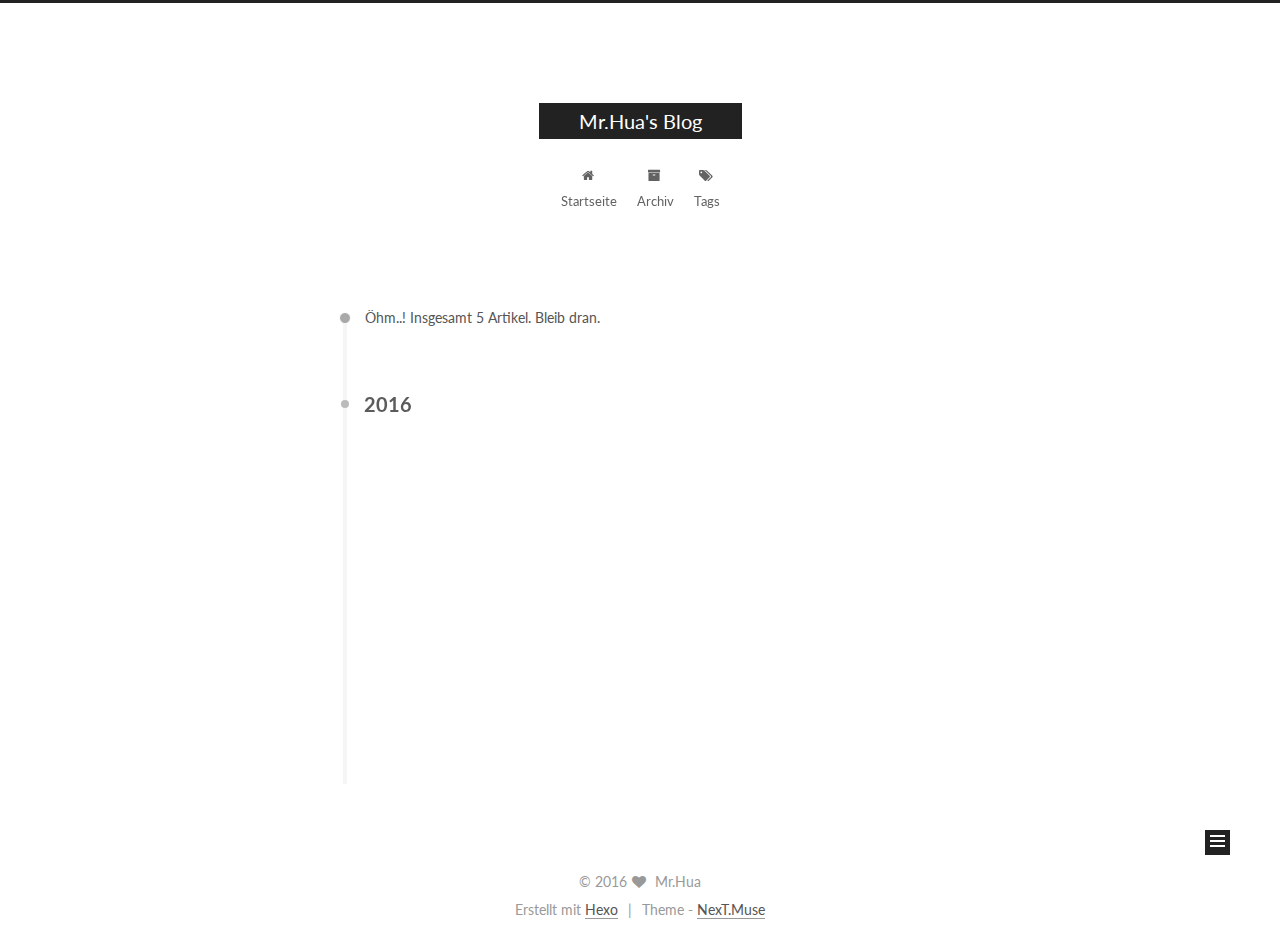
<file: archives/index.html>
<!doctype html><html class="theme-next muse use-motion" lang=""><head><meta charset="UTF-8"><meta http-equiv="X-UA-Compatible" content="IE=edge"><meta name="viewport" content="width=device-width,initial-scale=1,maximum-scale=1"><meta http-equiv="Cache-Control" content="no-transform"><meta http-equiv="Cache-Control" content="no-siteapp"><link href="/lib/fancybox/source/jquery.fancybox.css?v=2.1.5" rel="stylesheet" type="text/css"><link href="//fonts.googleapis.com/css?family=Lato:300,300italic,400,400italic,700,700italic&subset=latin,latin-ext" rel="stylesheet" type="text/css"><link href="/lib/font-awesome/css/font-awesome.min.css?v=4.6.2" rel="stylesheet" type="text/css"><link href="/css/main.css?v=5.1.0" rel="stylesheet" type="text/css"><meta name="keywords" content="Hexo, NexT"><link rel="shortcut icon" type="image/x-icon" href="/favicon.ico?v=5.1.0"><meta property="og:type" content="website"><meta property="og:title" content="Mr.Hua's Blog"><meta property="og:url" content="http://yoursite.com/archives/index.html"><meta property="og:site_name" content="Mr.Hua's Blog"><meta name="twitter:card" content="summary"><meta name="twitter:title" content="Mr.Hua's Blog"><script type="text/javascript" id="hexo.configurations">var NexT=window.NexT||{},CONFIG={root:"/",scheme:"Muse",sidebar:{position:"left",display:"post"},fancybox:!0,motion:!0,duoshuo:{userId:"0",author:"Author"},algolia:{applicationID:"",apiKey:"",indexName:"",hits:{per_page:10},labels:{input_placeholder:"Search for Posts",hits_empty:"We didn't find any results for the search: ${query}",hits_stats:"${hits} results found in ${time} ms"}}}</script><link rel="canonical" href="http://yoursite.com/archives/"><title> Archiv | Mr.Hua's Blog</title></head><body itemscope itemtype="http://schema.org/WebPage" lang=""><div class="container one-collumn sidebar-position-left page-archive"><div class="headband"></div><header id="header" class="header" itemscope itemtype="http://schema.org/WPHeader"><div class="header-inner"><div class="site-meta"><div class="custom-logo-site-title"><a href="/" class="brand" rel="start"><span class="logo-line-before"><i></i></span> <span class="site-title">Mr.Hua's Blog</span><span class="logo-line-after"><i></i></span></a></div><p class="site-subtitle"></p></div><div class="site-nav-toggle"> <button><span class="btn-bar"></span><span class="btn-bar"></span><span class="btn-bar"></span></button></div><nav class="site-nav"><ul id="menu" class="menu"><li class="menu-item menu-item-home"><a href="/" rel="section"><i class="menu-item-icon fa fa-fw fa-home"></i><br> Startseite</a></li><li class="menu-item menu-item-archives"><a href="/archives" rel="section"><i class="menu-item-icon fa fa-fw fa-archive"></i><br> Archiv</a></li><li class="menu-item menu-item-tags"><a href="/tags" rel="section"><i class="menu-item-icon fa fa-fw fa-tags"></i><br> Tags</a></li></ul></nav></div></header><main id="main" class="main"><div class="main-inner"><div class="content-wrap"><div id="content" class="content"><section id="posts" class="posts-collapse"><span class="archive-move-on"></span> <span class="archive-page-counter">Öhm..! Insgesamt 5 Artikel. Bleib dran.</span><div class="collection-title"><h2 class="archive-year motion-element" id="archive-year-2016">2016</h2></div><article class="post post-type-normal" itemscope itemtype="http://schema.org/Article"><header class="post-header"><h1 class="post-title"> <a class="post-title-link" href="/2016-12-07-upgrade-notes.html" itemprop="url"><span itemprop="name">Unbenannt</span></a></h1><div class="post-meta"> <time class="post-time" itemprop="dateCreated" datetime="2016-12-07T11:11:55+08:00" content="2016-12-07">12-07</time></div></header></article><article class="post post-type-normal" itemscope itemtype="http://schema.org/Article"><header class="post-header"><h1 class="post-title"> <a class="post-title-link" href="/2016-12-07-practical-projects.zh-CN.html" itemprop="url"><span itemprop="name">项目实战</span></a></h1><div class="post-meta"> <time class="post-time" itemprop="dateCreated" datetime="2016-12-07T11:11:55+08:00" content="2016-12-07">12-07</time></div></header></article><article class="post post-type-normal" itemscope itemtype="http://schema.org/Article"><header class="post-header"><h1 class="post-title"> <a class="post-title-link" href="/2016-12-07-introduce.zh-CN.html" itemprop="url"><span itemprop="name">Unbenannt</span></a></h1><div class="post-meta"> <time class="post-time" itemprop="dateCreated" datetime="2016-12-07T11:11:55+08:00" content="2016-12-07">12-07</time></div></header></article><article class="post post-type-normal" itemscope itemtype="http://schema.org/Article"><header class="post-header"><h1 class="post-title"> <a class="post-title-link" href="/2016-12-07-install.zh-CN.html" itemprop="url"><span itemprop="name">安装</span></a></h1><div class="post-meta"> <time class="post-time" itemprop="dateCreated" datetime="2016-12-07T11:11:55+08:00" content="2016-12-07">12-07</time></div></header></article><article class="post post-type-normal" itemscope itemtype="http://schema.org/Article"><header class="post-header"><h1 class="post-title"> <a class="post-title-link" href="/2016-12-07-getting-started.zh-CN.html" itemprop="url"><span itemprop="name">快速上手</span></a></h1><div class="post-meta"> <time class="post-time" itemprop="dateCreated" datetime="2016-12-07T11:11:55+08:00" content="2016-12-07">12-07</time></div></header></article></section></div></div><div class="sidebar-toggle"><div class="sidebar-toggle-line-wrap"><span class="sidebar-toggle-line sidebar-toggle-line-first"></span><span class="sidebar-toggle-line sidebar-toggle-line-middle"></span><span class="sidebar-toggle-line sidebar-toggle-line-last"></span></div></div><aside id="sidebar" class="sidebar"><div class="sidebar-inner"><section class="site-overview sidebar-panel sidebar-panel-active"><div class="site-author motion-element" itemprop="author" itemscope itemtype="http://schema.org/Person"> <img class="site-author-image" itemprop="image" src="/images/avatar.gif" alt="Mr.Hua"><p class="site-author-name" itemprop="name">Mr.Hua</p><p class="site-description motion-element" itemprop="description"></p></div><nav class="site-state motion-element"><div class="site-state-item site-state-posts"> <a href="/archives"><span class="site-state-item-count">5</span> <span class="site-state-item-name">Artikel</span></a></div><div class="site-state-item site-state-categories"> <span class="site-state-item-count">4</span> <span class="site-state-item-name">Kategorien</span></div></nav><div class="links-of-author motion-element"></div></section></div></aside></div></main><footer id="footer" class="footer"><div class="footer-inner"><div class="copyright"> &copy; <span itemprop="copyrightYear">2016</span><span class="with-love"><i class="fa fa-heart"></i></span> <span class="author" itemprop="copyrightHolder">Mr.Hua</span></div><div class="powered-by"> Erstellt mit <a class="theme-link" href="https://hexo.io">Hexo</a></div><div class="theme-info"> Theme - <a class="theme-link" href="https://github.com/iissnan/hexo-theme-next">NexT.Muse</a></div></div></footer><div class="back-to-top"><i class="fa fa-arrow-up"></i></div></div><script type="text/javascript">"[object Function]"!==Object.prototype.toString.call(window.Promise)&&(window.Promise=null)</script><script type="text/javascript" src="/lib/jquery/index.js?v=2.1.3"></script><script type="text/javascript" src="/lib/fastclick/lib/fastclick.min.js?v=1.0.6"></script><script type="text/javascript" src="/lib/jquery_lazyload/jquery.lazyload.js?v=1.9.7"></script><script type="text/javascript" src="/lib/velocity/velocity.min.js?v=1.2.1"></script><script type="text/javascript" src="/lib/velocity/velocity.ui.min.js?v=1.2.1"></script><script type="text/javascript" src="/lib/fancybox/source/jquery.fancybox.pack.js?v=2.1.5"></script><script type="text/javascript" src="/js/src/utils.js?v=5.1.0"></script><script type="text/javascript" src="/js/src/motion.js?v=5.1.0"></script><script type="text/javascript" id="motion.page.archive">$(".archive-year").velocity("transition.slideLeftIn")</script><script type="text/javascript" src="/js/src/bootstrap.js?v=5.1.0"></script></body></html>
</file>
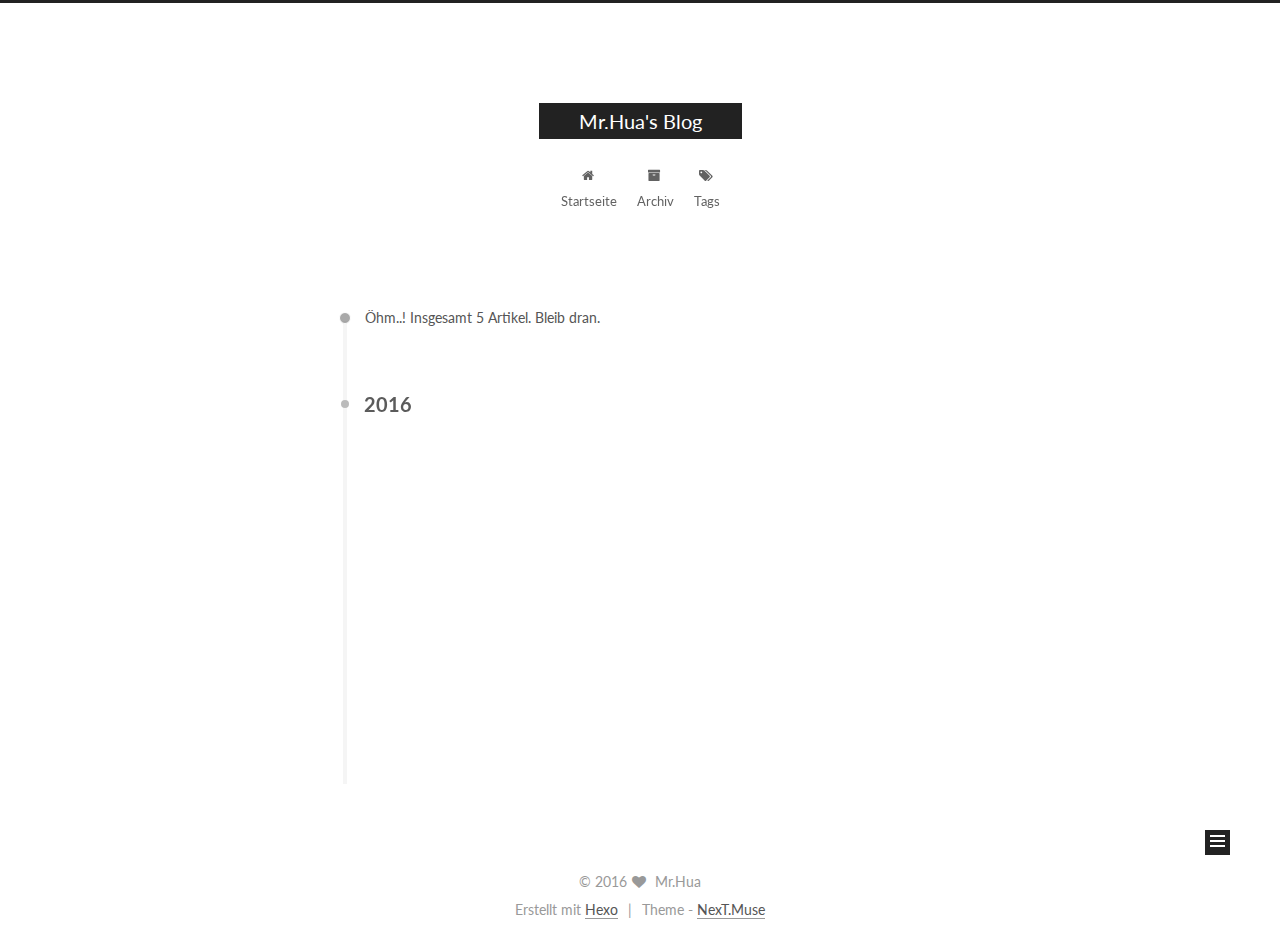
<file: archives/2016/index.html>
<!doctype html><html class="theme-next muse use-motion" lang=""><head><meta charset="UTF-8"><meta http-equiv="X-UA-Compatible" content="IE=edge"><meta name="viewport" content="width=device-width,initial-scale=1,maximum-scale=1"><meta http-equiv="Cache-Control" content="no-transform"><meta http-equiv="Cache-Control" content="no-siteapp"><link href="/lib/fancybox/source/jquery.fancybox.css?v=2.1.5" rel="stylesheet" type="text/css"><link href="//fonts.googleapis.com/css?family=Lato:300,300italic,400,400italic,700,700italic&subset=latin,latin-ext" rel="stylesheet" type="text/css"><link href="/lib/font-awesome/css/font-awesome.min.css?v=4.6.2" rel="stylesheet" type="text/css"><link href="/css/main.css?v=5.1.0" rel="stylesheet" type="text/css"><meta name="keywords" content="Hexo, NexT"><link rel="shortcut icon" type="image/x-icon" href="/favicon.ico?v=5.1.0"><meta property="og:type" content="website"><meta property="og:title" content="Mr.Hua's Blog"><meta property="og:url" content="http://yoursite.com/archives/2016/index.html"><meta property="og:site_name" content="Mr.Hua's Blog"><meta name="twitter:card" content="summary"><meta name="twitter:title" content="Mr.Hua's Blog"><script type="text/javascript" id="hexo.configurations">var NexT=window.NexT||{},CONFIG={root:"/",scheme:"Muse",sidebar:{position:"left",display:"post"},fancybox:!0,motion:!0,duoshuo:{userId:"0",author:"Author"},algolia:{applicationID:"",apiKey:"",indexName:"",hits:{per_page:10},labels:{input_placeholder:"Search for Posts",hits_empty:"We didn't find any results for the search: ${query}",hits_stats:"${hits} results found in ${time} ms"}}}</script><link rel="canonical" href="http://yoursite.com/archives/2016/"><title> Archiv | Mr.Hua's Blog</title></head><body itemscope itemtype="http://schema.org/WebPage" lang=""><div class="container one-collumn sidebar-position-left page-archive"><div class="headband"></div><header id="header" class="header" itemscope itemtype="http://schema.org/WPHeader"><div class="header-inner"><div class="site-meta"><div class="custom-logo-site-title"><a href="/" class="brand" rel="start"><span class="logo-line-before"><i></i></span> <span class="site-title">Mr.Hua's Blog</span><span class="logo-line-after"><i></i></span></a></div><p class="site-subtitle"></p></div><div class="site-nav-toggle"> <button><span class="btn-bar"></span><span class="btn-bar"></span><span class="btn-bar"></span></button></div><nav class="site-nav"><ul id="menu" class="menu"><li class="menu-item menu-item-home"><a href="/" rel="section"><i class="menu-item-icon fa fa-fw fa-home"></i><br> Startseite</a></li><li class="menu-item menu-item-archives"><a href="/archives" rel="section"><i class="menu-item-icon fa fa-fw fa-archive"></i><br> Archiv</a></li><li class="menu-item menu-item-tags"><a href="/tags" rel="section"><i class="menu-item-icon fa fa-fw fa-tags"></i><br> Tags</a></li></ul></nav></div></header><main id="main" class="main"><div class="main-inner"><div class="content-wrap"><div id="content" class="content"><section id="posts" class="posts-collapse"><span class="archive-move-on"></span> <span class="archive-page-counter">Öhm..! Insgesamt 5 Artikel. Bleib dran.</span><div class="collection-title"><h2 class="archive-year motion-element" id="archive-year-2016">2016</h2></div><article class="post post-type-normal" itemscope itemtype="http://schema.org/Article"><header class="post-header"><h1 class="post-title"> <a class="post-title-link" href="/2016-12-07-upgrade-notes.html" itemprop="url"><span itemprop="name">Unbenannt</span></a></h1><div class="post-meta"> <time class="post-time" itemprop="dateCreated" datetime="2016-12-07T11:11:55+08:00" content="2016-12-07">12-07</time></div></header></article><article class="post post-type-normal" itemscope itemtype="http://schema.org/Article"><header class="post-header"><h1 class="post-title"> <a class="post-title-link" href="/2016-12-07-practical-projects.zh-CN.html" itemprop="url"><span itemprop="name">项目实战</span></a></h1><div class="post-meta"> <time class="post-time" itemprop="dateCreated" datetime="2016-12-07T11:11:55+08:00" content="2016-12-07">12-07</time></div></header></article><article class="post post-type-normal" itemscope itemtype="http://schema.org/Article"><header class="post-header"><h1 class="post-title"> <a class="post-title-link" href="/2016-12-07-introduce.zh-CN.html" itemprop="url"><span itemprop="name">Unbenannt</span></a></h1><div class="post-meta"> <time class="post-time" itemprop="dateCreated" datetime="2016-12-07T11:11:55+08:00" content="2016-12-07">12-07</time></div></header></article><article class="post post-type-normal" itemscope itemtype="http://schema.org/Article"><header class="post-header"><h1 class="post-title"> <a class="post-title-link" href="/2016-12-07-install.zh-CN.html" itemprop="url"><span itemprop="name">安装</span></a></h1><div class="post-meta"> <time class="post-time" itemprop="dateCreated" datetime="2016-12-07T11:11:55+08:00" content="2016-12-07">12-07</time></div></header></article><article class="post post-type-normal" itemscope itemtype="http://schema.org/Article"><header class="post-header"><h1 class="post-title"> <a class="post-title-link" href="/2016-12-07-getting-started.zh-CN.html" itemprop="url"><span itemprop="name">快速上手</span></a></h1><div class="post-meta"> <time class="post-time" itemprop="dateCreated" datetime="2016-12-07T11:11:55+08:00" content="2016-12-07">12-07</time></div></header></article></section></div></div><div class="sidebar-toggle"><div class="sidebar-toggle-line-wrap"><span class="sidebar-toggle-line sidebar-toggle-line-first"></span><span class="sidebar-toggle-line sidebar-toggle-line-middle"></span><span class="sidebar-toggle-line sidebar-toggle-line-last"></span></div></div><aside id="sidebar" class="sidebar"><div class="sidebar-inner"><section class="site-overview sidebar-panel sidebar-panel-active"><div class="site-author motion-element" itemprop="author" itemscope itemtype="http://schema.org/Person"> <img class="site-author-image" itemprop="image" src="/images/avatar.gif" alt="Mr.Hua"><p class="site-author-name" itemprop="name">Mr.Hua</p><p class="site-description motion-element" itemprop="description"></p></div><nav class="site-state motion-element"><div class="site-state-item site-state-posts"> <a href="/archives"><span class="site-state-item-count">5</span> <span class="site-state-item-name">Artikel</span></a></div><div class="site-state-item site-state-categories"> <span class="site-state-item-count">4</span> <span class="site-state-item-name">Kategorien</span></div></nav><div class="links-of-author motion-element"></div></section></div></aside></div></main><footer id="footer" class="footer"><div class="footer-inner"><div class="copyright"> &copy; <span itemprop="copyrightYear">2016</span><span class="with-love"><i class="fa fa-heart"></i></span> <span class="author" itemprop="copyrightHolder">Mr.Hua</span></div><div class="powered-by"> Erstellt mit <a class="theme-link" href="https://hexo.io">Hexo</a></div><div class="theme-info"> Theme - <a class="theme-link" href="https://github.com/iissnan/hexo-theme-next">NexT.Muse</a></div></div></footer><div class="back-to-top"><i class="fa fa-arrow-up"></i></div></div><script type="text/javascript">"[object Function]"!==Object.prototype.toString.call(window.Promise)&&(window.Promise=null)</script><script type="text/javascript" src="/lib/jquery/index.js?v=2.1.3"></script><script type="text/javascript" src="/lib/fastclick/lib/fastclick.min.js?v=1.0.6"></script><script type="text/javascript" src="/lib/jquery_lazyload/jquery.lazyload.js?v=1.9.7"></script><script type="text/javascript" src="/lib/velocity/velocity.min.js?v=1.2.1"></script><script type="text/javascript" src="/lib/velocity/velocity.ui.min.js?v=1.2.1"></script><script type="text/javascript" src="/lib/fancybox/source/jquery.fancybox.pack.js?v=2.1.5"></script><script type="text/javascript" src="/js/src/utils.js?v=5.1.0"></script><script type="text/javascript" src="/js/src/motion.js?v=5.1.0"></script><script type="text/javascript" id="motion.page.archive">$(".archive-year").velocity("transition.slideLeftIn")</script><script type="text/javascript" src="/js/src/bootstrap.js?v=5.1.0"></script></body></html>
</file>
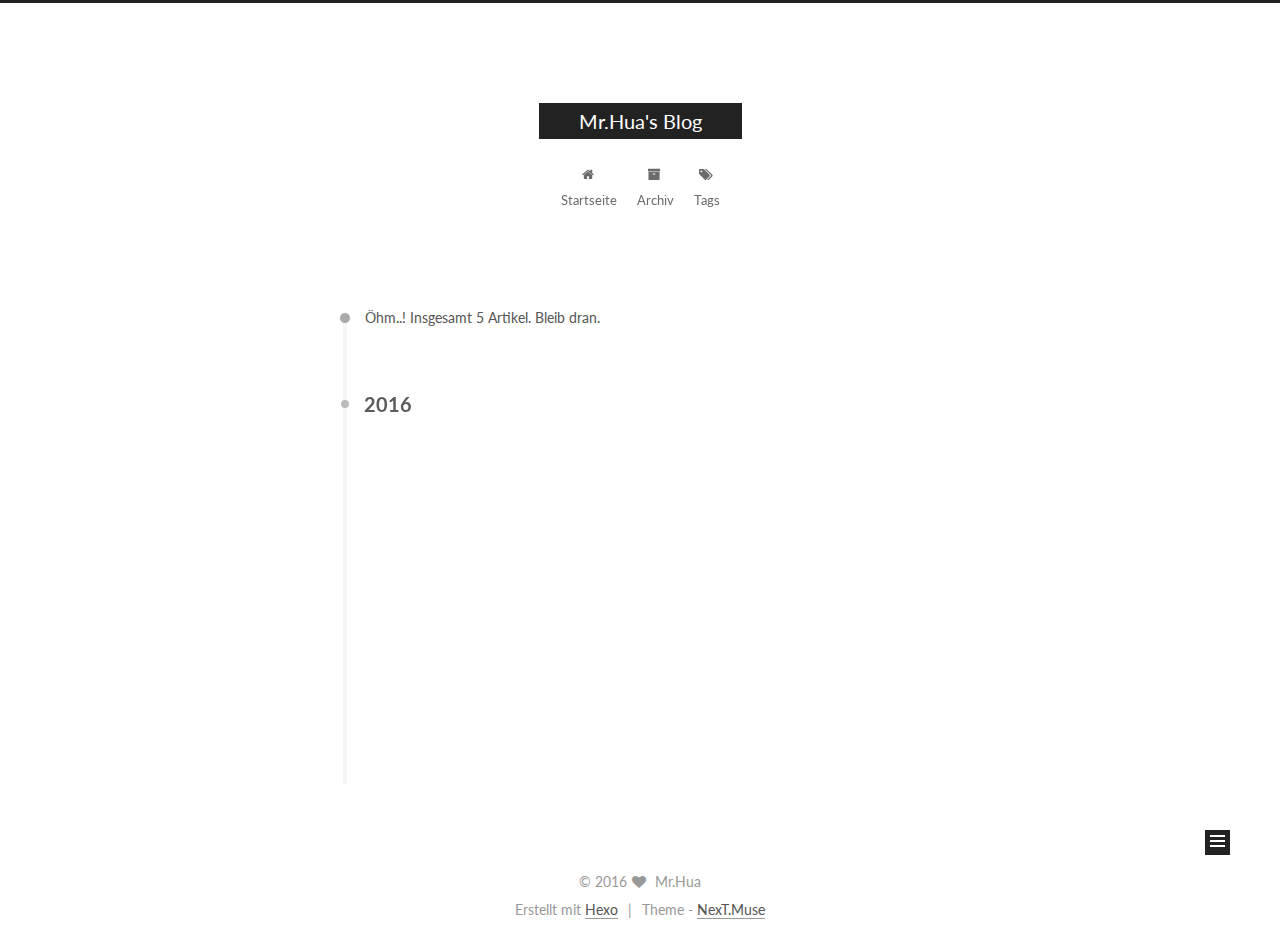
<file: archives/2016/12/index.html>
<!doctype html><html class="theme-next muse use-motion" lang=""><head><meta charset="UTF-8"><meta http-equiv="X-UA-Compatible" content="IE=edge"><meta name="viewport" content="width=device-width,initial-scale=1,maximum-scale=1"><meta http-equiv="Cache-Control" content="no-transform"><meta http-equiv="Cache-Control" content="no-siteapp"><link href="/lib/fancybox/source/jquery.fancybox.css?v=2.1.5" rel="stylesheet" type="text/css"><link href="//fonts.googleapis.com/css?family=Lato:300,300italic,400,400italic,700,700italic&subset=latin,latin-ext" rel="stylesheet" type="text/css"><link href="/lib/font-awesome/css/font-awesome.min.css?v=4.6.2" rel="stylesheet" type="text/css"><link href="/css/main.css?v=5.1.0" rel="stylesheet" type="text/css"><meta name="keywords" content="Hexo, NexT"><link rel="shortcut icon" type="image/x-icon" href="/favicon.ico?v=5.1.0"><meta property="og:type" content="website"><meta property="og:title" content="Mr.Hua's Blog"><meta property="og:url" content="http://yoursite.com/archives/2016/12/index.html"><meta property="og:site_name" content="Mr.Hua's Blog"><meta name="twitter:card" content="summary"><meta name="twitter:title" content="Mr.Hua's Blog"><script type="text/javascript" id="hexo.configurations">var NexT=window.NexT||{},CONFIG={root:"/",scheme:"Muse",sidebar:{position:"left",display:"post"},fancybox:!0,motion:!0,duoshuo:{userId:"0",author:"Author"},algolia:{applicationID:"",apiKey:"",indexName:"",hits:{per_page:10},labels:{input_placeholder:"Search for Posts",hits_empty:"We didn't find any results for the search: ${query}",hits_stats:"${hits} results found in ${time} ms"}}}</script><link rel="canonical" href="http://yoursite.com/archives/2016/12/"><title> Archiv | Mr.Hua's Blog</title></head><body itemscope itemtype="http://schema.org/WebPage" lang=""><div class="container one-collumn sidebar-position-left page-archive"><div class="headband"></div><header id="header" class="header" itemscope itemtype="http://schema.org/WPHeader"><div class="header-inner"><div class="site-meta"><div class="custom-logo-site-title"><a href="/" class="brand" rel="start"><span class="logo-line-before"><i></i></span> <span class="site-title">Mr.Hua's Blog</span><span class="logo-line-after"><i></i></span></a></div><p class="site-subtitle"></p></div><div class="site-nav-toggle"> <button><span class="btn-bar"></span><span class="btn-bar"></span><span class="btn-bar"></span></button></div><nav class="site-nav"><ul id="menu" class="menu"><li class="menu-item menu-item-home"><a href="/" rel="section"><i class="menu-item-icon fa fa-fw fa-home"></i><br> Startseite</a></li><li class="menu-item menu-item-archives"><a href="/archives" rel="section"><i class="menu-item-icon fa fa-fw fa-archive"></i><br> Archiv</a></li><li class="menu-item menu-item-tags"><a href="/tags" rel="section"><i class="menu-item-icon fa fa-fw fa-tags"></i><br> Tags</a></li></ul></nav></div></header><main id="main" class="main"><div class="main-inner"><div class="content-wrap"><div id="content" class="content"><section id="posts" class="posts-collapse"><span class="archive-move-on"></span> <span class="archive-page-counter">Öhm..! Insgesamt 5 Artikel. Bleib dran.</span><div class="collection-title"><h2 class="archive-year motion-element" id="archive-year-2016">2016</h2></div><article class="post post-type-normal" itemscope itemtype="http://schema.org/Article"><header class="post-header"><h1 class="post-title"> <a class="post-title-link" href="/2016-12-07-upgrade-notes.html" itemprop="url"><span itemprop="name">Unbenannt</span></a></h1><div class="post-meta"> <time class="post-time" itemprop="dateCreated" datetime="2016-12-07T11:11:55+08:00" content="2016-12-07">12-07</time></div></header></article><article class="post post-type-normal" itemscope itemtype="http://schema.org/Article"><header class="post-header"><h1 class="post-title"> <a class="post-title-link" href="/2016-12-07-practical-projects.zh-CN.html" itemprop="url"><span itemprop="name">项目实战</span></a></h1><div class="post-meta"> <time class="post-time" itemprop="dateCreated" datetime="2016-12-07T11:11:55+08:00" content="2016-12-07">12-07</time></div></header></article><article class="post post-type-normal" itemscope itemtype="http://schema.org/Article"><header class="post-header"><h1 class="post-title"> <a class="post-title-link" href="/2016-12-07-introduce.zh-CN.html" itemprop="url"><span itemprop="name">Unbenannt</span></a></h1><div class="post-meta"> <time class="post-time" itemprop="dateCreated" datetime="2016-12-07T11:11:55+08:00" content="2016-12-07">12-07</time></div></header></article><article class="post post-type-normal" itemscope itemtype="http://schema.org/Article"><header class="post-header"><h1 class="post-title"> <a class="post-title-link" href="/2016-12-07-install.zh-CN.html" itemprop="url"><span itemprop="name">安装</span></a></h1><div class="post-meta"> <time class="post-time" itemprop="dateCreated" datetime="2016-12-07T11:11:55+08:00" content="2016-12-07">12-07</time></div></header></article><article class="post post-type-normal" itemscope itemtype="http://schema.org/Article"><header class="post-header"><h1 class="post-title"> <a class="post-title-link" href="/2016-12-07-getting-started.zh-CN.html" itemprop="url"><span itemprop="name">快速上手</span></a></h1><div class="post-meta"> <time class="post-time" itemprop="dateCreated" datetime="2016-12-07T11:11:55+08:00" content="2016-12-07">12-07</time></div></header></article></section></div></div><div class="sidebar-toggle"><div class="sidebar-toggle-line-wrap"><span class="sidebar-toggle-line sidebar-toggle-line-first"></span><span class="sidebar-toggle-line sidebar-toggle-line-middle"></span><span class="sidebar-toggle-line sidebar-toggle-line-last"></span></div></div><aside id="sidebar" class="sidebar"><div class="sidebar-inner"><section class="site-overview sidebar-panel sidebar-panel-active"><div class="site-author motion-element" itemprop="author" itemscope itemtype="http://schema.org/Person"> <img class="site-author-image" itemprop="image" src="/images/avatar.gif" alt="Mr.Hua"><p class="site-author-name" itemprop="name">Mr.Hua</p><p class="site-description motion-element" itemprop="description"></p></div><nav class="site-state motion-element"><div class="site-state-item site-state-posts"> <a href="/archives"><span class="site-state-item-count">5</span> <span class="site-state-item-name">Artikel</span></a></div><div class="site-state-item site-state-categories"> <span class="site-state-item-count">4</span> <span class="site-state-item-name">Kategorien</span></div></nav><div class="links-of-author motion-element"></div></section></div></aside></div></main><footer id="footer" class="footer"><div class="footer-inner"><div class="copyright"> &copy; <span itemprop="copyrightYear">2016</span><span class="with-love"><i class="fa fa-heart"></i></span> <span class="author" itemprop="copyrightHolder">Mr.Hua</span></div><div class="powered-by"> Erstellt mit <a class="theme-link" href="https://hexo.io">Hexo</a></div><div class="theme-info"> Theme - <a class="theme-link" href="https://github.com/iissnan/hexo-theme-next">NexT.Muse</a></div></div></footer><div class="back-to-top"><i class="fa fa-arrow-up"></i></div></div><script type="text/javascript">"[object Function]"!==Object.prototype.toString.call(window.Promise)&&(window.Promise=null)</script><script type="text/javascript" src="/lib/jquery/index.js?v=2.1.3"></script><script type="text/javascript" src="/lib/fastclick/lib/fastclick.min.js?v=1.0.6"></script><script type="text/javascript" src="/lib/jquery_lazyload/jquery.lazyload.js?v=1.9.7"></script><script type="text/javascript" src="/lib/velocity/velocity.min.js?v=1.2.1"></script><script type="text/javascript" src="/lib/velocity/velocity.ui.min.js?v=1.2.1"></script><script type="text/javascript" src="/lib/fancybox/source/jquery.fancybox.pack.js?v=2.1.5"></script><script type="text/javascript" src="/js/src/utils.js?v=5.1.0"></script><script type="text/javascript" src="/js/src/motion.js?v=5.1.0"></script><script type="text/javascript" id="motion.page.archive">$(".archive-year").velocity("transition.slideLeftIn")</script><script type="text/javascript" src="/js/src/bootstrap.js?v=5.1.0"></script></body></html>
</file>
<file: css/main.css>
body,sub,sup{position:relative}a,body{color:#555}a,code{word-wrap:break-word}.clearfix:after,.highlight figcaption:after{clear:both}.btn,a{text-decoration:none}.site-state,.text-nowrap{white-space:nowrap}.back-to-top,.btn,.menu .menu-item a,.pagination .next,.pagination .page-number,.pagination .prev,.post-toc ol a,.posts-collapse .post-header,.posts-collapse .post-header::before,.posts-expand .post-title-link::before{transition-duration:.2s;transition-timing-function:ease-in-out;transition-delay:0s}html{font-family:sans-serif;-ms-text-size-adjust:100%;-webkit-text-size-adjust:100%}article,aside,details,figcaption,figure,footer,header,hgroup,main,menu,nav,section,summary{display:block}audio,canvas,progress,video{display:inline-block;vertical-align:baseline}audio:not([controls]){display:none;height:0}[hidden],template{display:none}a{background-color:transparent;border-bottom:1px solid #999}a:active,a:hover{outline:0}abbr[title]{border-bottom:1px dotted}b,dt,optgroup,strong{font-weight:700}dfn{font-style:italic}mark{background:#ff0;color:#000}small{font-size:80%}sub,sup{font-size:75%;line-height:0;vertical-align:baseline}sup{top:-.5em}sub{bottom:-.25em}img{border:0;display:block;margin:auto;max-width:100%;height:auto}svg:not(:root){overflow:hidden}figure{margin:1em 40px}hr{-moz-box-sizing:content-box;box-sizing:content-box}code,kbd,pre,samp{font-family:monospace,monospace;font-size:1em}button,input,optgroup,select,textarea{color:inherit;font:inherit;margin:0}body,h1,h2,h3,h4,h5,h6{font-family:Lato,"PingFang SC","Microsoft YaHei",sans-serif;margin:0}button{overflow:visible}button,select{text-transform:none}button,html input[type=button],input[type=reset],input[type=submit]{-webkit-appearance:button;cursor:pointer}button[disabled],html input[disabled]{cursor:default}button::-moz-focus-inner,input::-moz-focus-inner{border:0;padding:0}input{line-height:normal}input[type=checkbox],input[type=radio]{box-sizing:border-box;padding:0}input[type=number]::-webkit-inner-spin-button,input[type=number]::-webkit-outer-spin-button{height:auto}input[type=search]{-webkit-appearance:textfield;-moz-box-sizing:content-box;-webkit-box-sizing:content-box;box-sizing:content-box}input[type=search]::-webkit-search-cancel-button,input[type=search]::-webkit-search-decoration{-webkit-appearance:none}fieldset{border:1px solid silver;margin:0 2px;padding:.35em .625em .75em}legend{border:0;padding:0}textarea{overflow:auto}::selection{background:#262a30;color:#fff}body{font-size:14px;line-height:2;background:#fff}@media (min-width:768px) and (max-width:991px){body{padding-right:0!important}}@media (min-width:1600px){body{font-size:16px}}h1,h2,h3,h4,h5,h6{padding:0;font-weight:700;line-height:1.5}h2,h3,h4,h5,h6{margin:20px 0 15px}h1{font-size:22px}@media (max-width:767px){body{padding-right:0!important}h1{font-size:18px}}h2{font-size:20px}@media (max-width:767px){h2{font-size:16px}}h3{font-size:18px}@media (max-width:767px){h3{font-size:14px}}h4{font-size:16px}@media (max-width:767px){h4{font-size:12px}}h5{font-size:14px}@media (max-width:767px){h5{font-size:10px}}h6{font-size:12px}@media (max-width:767px){h6{font-size:8px}}p{margin:0 0 25px}a:hover{color:#222;border-bottom-color:#222}ul{list-style:none}blockquote{margin:0;padding:0 15px;color:#666;border-left:4px solid #ddd}hr{margin:40px 0;height:3px;border:none;background-color:#ddd;background-image:repeating-linear-gradient(-45deg,#fff,#fff 4px,transparent 4px,transparent 8px)}blockquote cite::before{content:"-";padding:0 5px}dd{margin:0;padding:0}.text-left{text-align:left}.text-center{text-align:center}.text-right{text-align:right}.text-justify{text-align:justify}.text-lowercase{text-transform:lowercase}.text-uppercase{text-transform:uppercase}.menu .menu-item a,.text-capitalize{text-transform:capitalize}.center-block{display:block;margin-left:auto;margin-right:auto}.clearfix:after,.clearfix:before,.highlight figcaption:after,.highlight figcaption:before{display:table;content:" "}.pullquote{width:45%}.pullquote.left{float:left;margin-left:5px;margin-right:10px}.pullquote.right{float:right;margin-left:10px;margin-right:5px}.affix.affix.affix{position:fixed}.translation{margin-top:-20px;font-size:14px;color:#999}.scrollbar-measure{width:100px;height:100px;overflow:scroll;position:absolute;top:-9999px}.use-motion .motion-element{opacity:0}#local-search-input{border:none;text-indent:14px;border-radius:0;outline:0;border-bottom:1px solid #999;background:inherit;opacity:.5}#local-search-input:focus{opacity:1}.search-icon{position:absolute;top:9px}table{margin:20px 0;width:100%;border-collapse:collapse;border-spacing:0;border:1px solid #ddd;font-size:14px;table-layout:fixed;word-wrap:break-all}table>tbody>tr:nth-of-type(odd){background-color:#f9f9f9}table>tbody>tr:hover{background-color:#f5f5f5}.highlight,code,pre{background:#f7f7f7;font-size:13px}caption,td,th{padding:8px;text-align:left;vertical-align:middle;font-weight:400}td,th{border-bottom:3px solid #ddd;border-right:1px solid #eee}th{padding-bottom:10px;font-weight:700}td{border-bottom-width:1px}body,html{height:100%}.container{position:relative;min-height:100%}.header-inner{margin:0 auto;padding:100px 0 70px;width:700px}@media (min-width:1600px){.container .header-inner{width:900px}}.main{padding-bottom:150px}.highlight,pre,pre code{padding:0;color:#4d4d4c}.main-inner{margin:0 auto;width:700px}@media (min-width:1600px){.container .main-inner{width:900px}}.footer{position:absolute;left:0;bottom:0;width:100%;min-height:50px}.footer-inner{box-sizing:border-box;margin:20px auto;width:700px}@media (min-width:1600px){.container .footer-inner{width:900px}}.highlight,pre{overflow:auto;margin:20px 0;line-height:1.6}.page-archive .group-picture-container,.post-toc-wrap,.site-state{overflow:hidden}code,pre{font-family:consolas,Menlo,"PingFang SC","Microsoft YaHei",monospace}.post-body,.posts-expand .post-meta,.site-title{font-family:Lato,"PingFang SC","Microsoft YaHei",sans-serif}code{padding:2px 4px;color:#4d4d4c;border-radius:3px}pre code{background:0 0;text-shadow:none}.highlight{border-radius:1px}.highlight pre{border:none;margin:0;padding:10px 0}.highlight table{margin:0;width:auto;border:none}.highlight td{border:none;padding:0}.highlight figcaption{font-size:1em;color:#4d4d4c;line-height:1em;margin-bottom:1em}.highlight figcaption a{float:right;color:#4d4d4c}.highlight figcaption a:hover{border-bottom-color:#4d4d4c}.highlight .gutter pre{padding-left:10px;padding-right:10px;color:#869194;text-align:right;background-color:#eff2f3}.back-to-top,.blockquote-center div,.blockquote-center p,.menu,.page-home .post-type-quote blockquote div,.page-home .post-type-quote blockquote p,.page-post-detail .post-type-quote blockquote div,.page-post-detail .post-type-quote blockquote p,.pagination,.post-body .figure .caption,.post-body .image-caption,.site-meta,.tag-cloud{text-align:center}.highlight .code pre{padding-left:10px;padding-right:10px;background-color:#f7f7f7}.highlight .line{height:20px}.gutter{-webkit-user-select:none;-moz-user-select:none;-ms-user-select:none;user-select:none}.gist table{width:auto}.gist table td{border:none}pre .deletion{background:#fdd}pre .addition{background:#dfd}pre .meta{color:#8959a8}pre .comment{color:#8e908c}pre .attribute,pre .css .class,pre .css .id,pre .css .pseudo,pre .html .doctype,pre .regexp,pre .ruby .constant,pre .tag,pre .variable,pre .xml .doctype,pre .xml .pi,pre .xml .tag .title{color:#c82829}pre .built_in,pre .command,pre .constant,pre .literal,pre .number,pre .params,pre .preprocessor{color:#f5871f}pre .css .rules .attribute,pre .formula,pre .header,pre .inheritance,pre .number,pre .ruby .class .title,pre .ruby .symbol,pre .special,pre .string,pre .value,pre .xml .cdata{color:#718c00}pre .css .hexcolor,pre .title{color:#3e999f}pre .coffeescript .title,pre .function,pre .javascript .title,pre .perl .sub,pre .python .decorator,pre .python .title,pre .ruby .function .title,pre .ruby .title .keyword{color:#4271ae}pre .javascript .function,pre .keyword{color:#8959a8}.full-image.full-image.full-image{border:none;max-width:100%;width:auto;margin:20px auto}@media (min-width:992px){.full-image.full-image.full-image{max-width:none;width:126%;margin:0 -13%}}.blockquote-center,.page-home .post-type-quote blockquote,.page-post-detail .post-type-quote blockquote{position:relative;margin:40px 0;padding:0;border-left:none;text-align:center}.blockquote-center::after,.blockquote-center::before,.page-home .post-type-quote blockquote::after,.page-home .post-type-quote blockquote::before,.page-post-detail .post-type-quote blockquote::after,.page-post-detail .post-type-quote blockquote::before{position:absolute;content:' ';display:block;width:100%;height:24px;opacity:.2;background-repeat:no-repeat;background-position:0 -6px;background-size:22px 22px}.blockquote-center::before,.page-home .post-type-quote blockquote::before,.page-post-detail .post-type-quote blockquote::before{top:-20px;background-image:url(../images/quote-l.svg);border-top:1px solid #ccc}.blockquote-center::after,.page-home .post-type-quote blockquote::after,.page-post-detail .post-type-quote blockquote::after{bottom:-20px;background-image:url(../images/quote-r.svg);border-bottom:1px solid #ccc;background-position:100% 8px}.post .post-body .group-picture img{box-sizing:border-box;padding:0 3px;border:none}.post .group-picture-row{overflow:hidden;margin-top:6px}.post .group-picture-row:first-child{margin-top:0}.post .group-picture-column{float:left}.page-post-detail .post-body .group-picture-column{float:none;margin-top:10px;width:auto!important}.page-post-detail .post-body .group-picture-column img{margin:0 auto}.page-archive .group-picture-row{float:left}.page-archive .group-picture-row:first-child{margin-top:6px}.page-archive .group-picture-column{max-width:150px;max-height:150px}.note{padding:20px;margin:20px 0;border:1px solid #eee;border-left-width:5px;border-radius:3px}.note h2,.note h3,.note h4,.note h5,.note h6{margin-top:0;margin-bottom:5px}.note p:last-child{margin-bottom:0}.note code{border-radius:3px}.note+.note{margin-top:-5px}.default{border-left-color:#777}.default h2,.default h3,.default h4,.default h5,.default h6{color:#777}.primary{border-left-color:#428bca}.primary h2,.primary h3,.primary h4,.primary h5,.primary h6{color:#428bca}.success{border-left-color:#5cb85c}.success h2,.success h3,.success h4,.success h5,.success h6{color:#5cb85c}.danger{border-left-color:#d9534f}.danger h2,.danger h3,.danger h4,.danger h5,.danger h6{color:#d9534f}.warning{border-left-color:#f0ad4e}.warning h2,.warning h3,.warning h4,.warning h5,.warning h6{color:#f0ad4e}.info{border-left-color:#5bc0de}.info h2,.info h3,.info h4,.info h5,.info h6{color:#5bc0de}.btn{display:inline-block;padding:0 20px;font-size:14px;color:#fff;background:#222;border:2px solid #222;border-radius:0;transition-property:background-color}.btn:hover,.post-more-link .btn:hover{border-color:#222;color:#222;background:#fff}.back-to-top,.brand,.brand:hover{color:#fff}.btn-bar{display:block;width:22px;height:2px;background:#555;border-radius:1px}.btn-bar+.btn-bar{margin-top:4px}.pagination{margin:120px 0 40px;border-top:1px solid #eee}.page-number-basic,.pagination .next,.pagination .page-number,.pagination .prev,.pagination .space{display:inline-block;position:relative;top:-1px;margin:0 10px;padding:0 10px;line-height:30px}.logo,.site-title{line-height:36px;vertical-align:top}@media (max-width:767px){.page-number-basic,.pagination .next,.pagination .page-number,.pagination .prev,.pagination .space{margin:0 5px}}.pagination .next,.pagination .page-number,.pagination .prev{border-bottom:0;border-top:1px solid #eee;transition-property:border-color}.pagination .next:hover,.pagination .page-number:hover,.pagination .prev:hover{border-top-color:#222}.pagination .space{padding:0;margin:0}.pagination .prev{margin-left:0}.pagination .next{margin-right:0}.pagination .page-number.current{color:#fff;background:#ccc;border-top-color:#ccc}@media (max-width:767px){.pagination{border-top:none}.pagination .next,.pagination .page-number,.pagination .prev{margin-bottom:10px;border-top:0;border-bottom:1px solid #eee}.pagination .next:hover,.pagination .page-number:hover,.pagination .prev:hover{border-bottom-color:#222}}.comments{margin:60px 20px 0}.tag-cloud a{display:inline-block;margin:10px}.back-to-top{box-sizing:border-box;position:fixed;bottom:-100px;right:50px;z-index:1050;padding:0 6px;width:25px;background:#222;font-size:12px;opacity:1;cursor:pointer;-webkit-transform:translateZ(0);transition-property:bottom}.brand,.header-inner{position:relative}.use-motion .brand,.use-motion .menu-item{opacity:0}@media (max-width:767px){.back-to-top{display:none}.site-meta{text-align:center}}@media (min-width:768px) and (max-width:991px){.back-to-top{display:none}}.brand,.logo,.site-title{display:inline-block}.back-to-top.back-to-top-on{bottom:19px}.header{background:#fff}.headband{height:3px;background:#222}.site-meta{margin:0}.brand{padding:0 40px;background:#222;border-bottom:none}.logo{margin-right:5px}.site-title{font-size:20px;font-weight:400}.site-subtitle{margin-top:10px;font-size:13px;color:#999}.use-motion .logo,.use-motion .site-subtitle,.use-motion .site-title{opacity:0;position:relative;top:-10px}.site-nav-toggle{display:none;position:absolute;top:10px;left:10px}.site-nav-toggle button{margin-top:2px;padding:9px 10px;background:0 0;border:none}@media (max-width:767px){.site-nav-toggle{display:block}.site-nav{display:none;margin:0 -10px;padding:0 10px;clear:both;border-top:1px solid #ddd}.post-body{word-break:break-word}}@media (min-width:768px) and (max-width:991px){.site-nav{display:block!important}}@media (min-width:992px){.site-nav{display:block!important}.posts-expand .post-body{text-align:justify}}.menu{margin-top:20px;padding-left:0}.menu .menu-item{display:inline-block;margin:0 10px}@media screen and (max-width:767px){.menu .menu-item{margin-top:10px}}.menu .menu-item a{display:block;font-size:13px;line-height:inherit;border-bottom:1px solid transparent;transition-property:border-color}.menu .menu-item a:hover{border-bottom-color:#222}.post-body .fancybox img{display:block!important;margin:0 auto;cursor:pointer;cursor:zoom-in;cursor:-webkit-zoom-in}.post-body .figure .caption,.post-body .image-caption{margin:10px auto 15px;font-size:14px;color:#999;font-weight:700;line-height:1}.post-sticky-flag{display:inline-block;font-size:16px;-webkit-transform:rotate(30deg);-moz-transform:rotate(30deg);-ms-transform:rotate(30deg);-o-transform:rotate(30deg);transform:rotate(30deg)}.posts-expand{padding-top:40px}@media (max-width:767px){.posts-expand{margin:0 20px}.post-body .highlight,.post-body pre{padding:10px}.post-body .highlight .gutter pre,.post-body pre .gutter pre{padding-right:10px}}.posts-expand .post-body h2,.posts-expand .post-body h3,.posts-expand .post-body h4,.posts-expand .post-body h5,.posts-expand .post-body h6{padding-top:10px}.posts-expand .post-body h2 .header-anchor,.posts-expand .post-body h3 .header-anchor,.posts-expand .post-body h4 .header-anchor,.posts-expand .post-body h5 .header-anchor,.posts-expand .post-body h6 .header-anchor{float:right;margin-left:10px;color:#ccc;border-bottom-style:none;visibility:hidden}.posts-expand .post-body h2 .header-anchor:hover,.posts-expand .post-body h3 .header-anchor:hover,.posts-expand .post-body h4 .header-anchor:hover,.posts-expand .post-body h5 .header-anchor:hover,.posts-expand .post-body h6 .header-anchor:hover{color:inherit}.posts-expand .post-body h2:hover .header-anchor,.posts-expand .post-body h3:hover .header-anchor,.posts-expand .post-body h4:hover .header-anchor,.posts-expand .post-body h5:hover .header-anchor,.posts-expand .post-body h6:hover .header-anchor{visibility:visible}.posts-expand .post-body ul li{list-style:circle}.posts-expand .post-body img{box-sizing:border-box;margin:auto;padding:3px;border:1px solid #ddd}.posts-expand .fancybox img{margin:0 auto}@media (max-width:767px){.posts-collapse{margin:0 20px}.posts-collapse .post-meta,.posts-collapse .post-title{display:block;width:auto;text-align:left}}.page-home .post-type-quote .post-header,.page-home .post-type-quote .post-tags,.page-post-detail .post-type-quote .post-header,.page-post-detail .post-type-quote .post-tags,.posts-collapse .post-comments-count{display:none}.posts-collapse{position:relative;z-index:1010;margin-left:55px}.posts-collapse::after{content:" ";position:absolute;top:20px;left:0;margin-left:-2px;width:4px;height:100%;background:#f5f5f5;z-index:-1}.posts-collapse .collection-title::before,.posts-collapse .post-header::before{content:" ";left:0;background:#bbb;border-radius:50%}@media (max-width:767px){.posts-collapse{margin:0 20px}}.posts-collapse .collection-title{position:relative;margin:60px 0}.posts-collapse .collection-title h2{margin-left:20px}.posts-collapse .collection-title small{color:#bbb}.posts-collapse .collection-title::before{position:absolute;top:50%;margin-left:-4px;margin-top:-4px;width:8px;height:8px}.posts-collapse .post{margin:30px 0}.posts-collapse .post-header{position:relative;transition-property:border;border-bottom:1px dashed #ccc}.posts-collapse .post-header::before{position:absolute;top:12px;width:6px;height:6px;margin-left:-4px;border:1px solid #fff;transition-property:background}.posts-collapse .post-header:hover{border-bottom-color:#666}.posts-collapse .post-header:hover::before{background:#222}.posts-collapse .post-meta{position:absolute;font-size:12px;left:20px;top:5px}.posts-collapse .post-title{margin-left:60px;font-size:16px;font-weight:400;line-height:inherit}.posts-collapse .post-title::after{margin-left:3px;opacity:.6}.posts-collapse .post-title a{color:#666;border-bottom:none}.posts-expand .post-title{font-size:26px;text-align:center;word-break:break-word;font-weight:400}@media (max-width:767px){.posts-expand .post-title{font-size:22px}.post-meta-item-icon{display:inline-block}}.posts-expand .post-title-link{display:inline-block;position:relative;color:#555;border-bottom:none;line-height:1.2;vertical-align:top}.posts-expand .post-title-link::before{content:"";position:absolute;width:100%;height:2px;bottom:0;left:0;background-color:#000;visibility:hidden;-webkit-transform:scaleX(0);-moz-transform:scaleX(0);-ms-transform:scaleX(0);-o-transform:scaleX(0);transform:scaleX(0)}.posts-expand .post-title-link:hover::before{visibility:visible;-webkit-transform:scaleX(1);-moz-transform:scaleX(1);-ms-transform:scaleX(1);-o-transform:scaleX(1);transform:scaleX(1)}.posts-expand .post-title-link .fa{font-size:16px}.posts-expand .post-meta{margin:3px 0 60px;color:#999;font-size:12px;text-align:center}.posts-expand .post-meta .post-category-list{display:inline-block;margin:0;padding:3px}.posts-expand .post-meta .post-category-list-link{color:#999}.posts-expand .post-meta .post-description{font-size:14px;margin-top:2px}.post-meta-divider{margin:0 .5em}.post-meta-item-icon{margin-right:3px}@media (min-width:768px) and (max-width:991px){.post-meta-item-icon{display:inline-block}.post-meta-item-text{display:none}}@media (max-width:767px){.post-meta-item-text,.posts-expand .post-comments-count{display:none}}.post-more-link{margin-top:50px}.post-more-link .btn{color:#fff;font-size:14px;background:#222;border-radius:0;line-height:2}.posts-expand .post-tags{margin-top:40px;text-align:center}.posts-expand .post-tags a{display:inline-block;margin-right:10px;font-size:13px}.post-nav{display:table;margin-top:60px;width:100%;border-top:1px solid #eee}.post-nav-divider{display:table-cell;width:10%}.post-nav-item{display:table-cell;padding:10px 0 0;width:45%;vertical-align:top}.post-nav-item a{position:relative;display:block;line-height:25px;font-size:14px;color:#555;border-bottom:none}.post-nav-item a:hover{color:#222;border-bottom:none}.post-nav-item a:active{top:2px}.post-nav-item .fa{position:absolute;top:8px;left:0;font-size:12px}.post-nav-next a{padding-left:15px}.post-nav-prev{text-align:right}.post-nav-prev a{padding-right:15px}.post-nav-prev .fa{right:0;left:auto}.posts-expand .post-eof{display:block;margin:80px auto 60px;width:8%;height:1px;background:#ccc;text-align:center}.sidebar,.sidebar-toggle{background:#222;-webkit-transform:translateZ(0)}.post:last-child .post-eof.post-eof.post-eof{display:none}.post-gallery{display:table;table-layout:fixed;width:100%;border-collapse:separate}.post-gallery-row{display:table-row}.post-gallery .post-gallery-img{display:table-cell;text-align:center;vertical-align:middle;border:none}.post-gallery .post-gallery-img img{max-width:100%;max-height:100%;border:none}.fancybox-close,.fancybox-close:hover{border:none}.sidebar{position:fixed;right:0;top:0;bottom:0;width:0;z-index:1040;box-shadow:inset 0 2px 6px #000}.sidebar a{color:#999;border-bottom-color:#555}.sidebar a:hover{color:#eee}@media (min-width:768px) and (max-width:991px){.sidebar{display:none!important}}@media (max-width:767px){.sidebar{display:none!important}.sidebar-toggle{display:none}}.sidebar-inner{position:relative;padding:20px 10px;color:#999;text-align:center}.sidebar-toggle{position:fixed;right:50px;bottom:45px;width:15px;height:15px;padding:5px;line-height:0;z-index:1050;cursor:pointer}@media (min-width:768px) and (max-width:991px){.sidebar-toggle{display:none}}.sidebar-toggle-line{position:relative;display:inline-block;vertical-align:top;height:2px;width:100%;background:#fff;margin-top:3px}.sidebar-toggle-line:first-child{margin-top:0}.site-author-image{display:block;margin:0 auto;padding:2px;max-width:96px;height:auto;border:2px solid #333}.site-author-name{margin:5px 0 0;text-align:center;color:#f5f5f5;font-weight:400}.site-description{margin-top:5px;text-align:center;font-size:14px;color:#999}.feed-link,.links-of-author{margin-top:20px}.site-state{line-height:1.4;text-align:center}.site-state-item{display:inline-block;padding:0 15px;border-left:1px solid #333}.site-state-item:first-child{border-left:none}.site-state-item a{border-bottom:none}.site-state-item-count{display:block;text-align:center;color:inherit;font-weight:600;font-size:18px}.site-state-item-name{font-size:13px;color:inherit}.feed-link a{display:inline-block;padding:0 15px;color:#fc6423;border:1px solid #fc6423;border-radius:4px}.feed-link a i{color:#fc6423;font-size:14px}.feed-link a:hover{color:#fff;background:#fc6423}.feed-link a:hover i{color:#fff}.links-of-author a{display:inline-block;vertical-align:middle;margin-right:10px;margin-bottom:10px;border-bottom-color:#555;font-size:13px}.links-of-author a:before{display:inline-block;vertical-align:middle;margin-right:3px;content:" ";width:4px;height:4px;border-radius:50%;background:#e728f4}.powered-by::after,.site-uv::after{content:"|"}.links-of-blogroll{font-size:13px}.links-of-blogroll-title{margin-top:20px;font-size:14px;font-weight:600}.links-of-blogroll-list{margin:0;padding:0}.links-of-blogroll-item{padding:2px 10px}.sidebar-nav{margin:0 0 20px;padding-left:0}.sidebar-nav li{display:inline-block;cursor:pointer;border-bottom:1px solid transparent;font-size:14px;color:#555}.sidebar-nav li:hover{color:#f5f5f5}.page-post-detail .sidebar-nav-toc{padding:0 5px}.page-post-detail .sidebar-nav-overview{margin-left:10px}.sidebar-nav .sidebar-nav-active{color:#87daff;border-bottom-color:#87daff}.sidebar-nav .sidebar-nav-active:hover{color:#87daff}.sidebar-panel{display:none}.sidebar-panel-active{display:block}.post-toc-empty{font-size:14px;color:#666}.post-toc{overflow:auto}.post-toc .nav-item,a.search-result{white-space:nowrap;overflow:hidden;text-overflow:ellipsis}.post-toc ol{margin:0;padding:0 2px 5px 10px;text-align:left;list-style:none;font-size:14px}.category-all-page .category-all-title,.cc-license,.footer-inner,.post-spread{text-align:center}.post-toc ol>ol{padding-left:0}.post-toc ol a{transition-property:all;color:#999;border-bottom-color:#555}.post-toc ol a:hover{color:#ccc;border-bottom-color:#ccc}.post-toc .nav-item{line-height:1.8}.post-toc .nav .nav-child{display:none}.post-toc .nav .active-current>.nav-child,.post-toc .nav .active-current>.nav-child>.nav-item,.post-toc .nav .active>.nav-child{display:block}.cc-license img,.powered-by,.theme-info,.with-love{display:inline-block}.post-toc .nav .active>a{color:#87daff;border-bottom-color:#87daff}.post-toc .nav .active-current>a,.post-toc .nav .active-current>a:hover{color:#87daff}.footer{font-size:14px;color:#999}.footer img{border:none}.with-love{margin:0 5px}.powered-by{margin-right:10px}.powered-by::after{padding-left:10px}.cc-license{margin-top:10px}.cc-license .cc-opacity{opacity:.7;border-bottom:none}.cc-license .cc-opacity:hover{opacity:.9}.theme-next #ds-thread #ds-reset{color:#555}.theme-next #ds-thread #ds-reset .ds-replybox{margin-bottom:30px}.theme-next #ds-reset .ds-avatar img,.theme-next #ds-thread #ds-reset .ds-replybox .ds-avatar{box-shadow:none}.theme-next #ds-thread #ds-reset .ds-textarea-wrapper{border-color:#c7d4e1;background:0 0;border-top-right-radius:3px;border-top-left-radius:3px}.theme-next #ds-thread #ds-reset .ds-textarea-wrapper textarea{height:60px}.theme-next #ds-reset .ds-rounded-top{border-radius:0}.theme-next #ds-thread #ds-reset .ds-post-toolbar{box-sizing:border-box;border:1px solid #c7d4e1;background:#f6f8fa}.theme-next #ds-thread #ds-reset .ds-post-options{height:40px;border:none;background:0 0}.theme-next #ds-thread #ds-reset .ds-toolbar-buttons{top:11px}.theme-next #ds-thread #ds-reset .ds-sync{top:5px}.theme-next #ds-thread #ds-reset .ds-post-button{top:4px;right:5px;width:90px;height:30px;border:1px solid #c5ced7;border-radius:3px;background-image:linear-gradient(#fbfbfc,#f5f7f9);color:#60676d}.theme-next #ds-thread #ds-reset .ds-post-button:hover{background-position:0 -30px;color:#60676d}.theme-next #ds-thread #ds-reset .ds-comments-info{padding:10px 0}.theme-next #ds-thread #ds-reset .ds-sort{display:none}.theme-next #ds-thread #ds-reset li.ds-tab a.ds-current{border:none;background:#f6f8fa;color:#60676d}.theme-next #ds-thread #ds-reset li.ds-tab a.ds-current:hover{background-color:#e9f0f7;color:#60676d}.theme-next #ds-thread #ds-reset li.ds-tab a{border-radius:2px;padding:5px}.theme-next #ds-thread #ds-reset .ds-login-buttons p{color:#999;line-height:36px}.theme-next #ds-thread #ds-reset .ds-login-buttons .ds-service-list li{height:28px}.theme-next #ds-thread #ds-reset .ds-service-list a{background:0 0;padding:5px;border:1px solid;border-radius:3px;text-align:center}.theme-next #ds-thread #ds-reset .ds-service-list a:hover{color:#fff;background:#666}.theme-next #ds-thread #ds-reset .ds-service-list .ds-weibo{color:#fc9b00;border-color:#fc9b00}.theme-next #ds-thread #ds-reset .ds-service-list .ds-weibo:hover{background:#fc9b00}.theme-next #ds-thread #ds-reset .ds-service-list .ds-qq{color:#60a3ec;border-color:#60a3ec}.theme-next #ds-thread #ds-reset .ds-service-list .ds-qq:hover{background:#60a3ec}.theme-next #ds-thread #ds-reset .ds-service-list .ds-renren{color:#2e7ac4;border-color:#2e7ac4}.theme-next #ds-thread #ds-reset .ds-service-list .ds-renren:hover{background:#2e7ac4}.theme-next #ds-thread #ds-reset .ds-service-list .ds-douban{color:#37994c;border-color:#37994c}.theme-next #ds-thread #ds-reset .ds-service-list .ds-douban:hover{background:#37994c}.theme-next #ds-thread #ds-reset .ds-service-list .ds-kaixin{color:#fef20d;border-color:#fef20d}.theme-next #ds-thread #ds-reset .ds-service-list .ds-kaixin:hover{background:#fef20d}.theme-next #ds-thread #ds-reset .ds-service-list .ds-netease{color:red;border-color:red}.theme-next #ds-thread #ds-reset .ds-service-list .ds-netease:hover{background:red}.theme-next #ds-thread #ds-reset .ds-service-list .ds-sohu{color:#ffcb05;border-color:#ffcb05}.theme-next #ds-thread #ds-reset .ds-service-list .ds-sohu:hover{background:#ffcb05}.theme-next #ds-thread #ds-reset .ds-service-list .ds-baidu{color:#2831e0;border-color:#2831e0}.theme-next #ds-thread #ds-reset .ds-service-list .ds-baidu:hover{background:#2831e0}.theme-next #ds-thread #ds-reset .ds-service-list .ds-google{color:#166bec;border-color:#166bec}.theme-next #ds-thread #ds-reset .ds-service-list .ds-google:hover{background:#166bec}.theme-next #ds-thread #ds-reset .ds-service-list .ds-weixin{color:#00ce0d;border-color:#00ce0d}.theme-next #ds-thread #ds-reset .ds-service-list .ds-weixin:hover{background:#00ce0d}.theme-next #ds-thread #ds-reset .ds-service-list .ds-more-services{border:none}.theme-next #ds-thread #ds-reset .ds-service-list .ds-more-services:hover{background:0 0}.theme-next #ds-reset .duoshuo-ua-admin{display:inline-block;color:red}.theme-next #ds-reset .duoshuo-ua-browser,.theme-next #ds-reset .duoshuo-ua-platform{color:#ccc}.theme-next #ds-reset .duoshuo-ua-browser .fa,.theme-next #ds-reset .duoshuo-ua-platform .fa{display:inline-block;margin-right:3px}.theme-next #ds-reset .duoshuo-ua-separator{display:inline-block;margin-left:5px}.theme-next .this_ua{background-color:#ccc!important;border-radius:4px;padding:0 5px!important;margin:1px!important;border:1px solid #bbb!important;color:#fff;display:inline-block!important}.bdsharebuttonbox,.jiathis_style{display:inline-block}.theme-next .this_ua.admin{background-color:#d9534f!important;border-color:#d9534f!important}.theme-next .this_ua.platform.Mac,.theme-next .this_ua.platform.Windows,.theme-next .this_ua.platform.iOS{background-color:#39b3d7!important;border-color:#46b8da!important}.theme-next .this_ua.platform.Linux{background-color:#3a3a3a!important;border-color:#1f1f1f!important}.theme-next .this_ua.platform.Android{background-color:#00c47d!important;border-color:#01b171!important}.theme-next .this_ua.browser.Chrome,.theme-next .this_ua.browser.Mobile{background-color:#5cb85c!important;border-color:#4cae4c!important}.theme-next .this_ua.browser.Firefox{background-color:#f0ad4e!important;border-color:#eea236!important}.theme-next .this_ua.browser.IE,.theme-next .this_ua.browser.Maxthon{background-color:#428bca!important;border-color:#357ebd!important}.theme-next .this_ua.browser.Opera,.theme-next .this_ua.browser.UCBrowser,.theme-next .this_ua.browser.baidu{background-color:#d9534f!important;border-color:#d43f3a!important}.theme-next .this_ua.browser.Android,.theme-next .this_ua.browser.QQBrowser{background-color:#78ace9!important;border-color:#4cae4c!important}.bdshare-slide-button-box a,.bdsharebuttonbox a,.jiathis_style a{border:none}.post-spread{margin-top:20px}ul.search-result-list{padding-left:0;margin:0 5px 0 8px}p.search-result{border-bottom:1px dashed #ccc;padding:5px 0}a.search-result-title{font-weight:700}a.search-result{border-bottom:transparent;display:block}.search-keyword{border-bottom:1px dashed red;font-size:14px;font-weight:700;color:red}#local-search-result{height:88%;overflow:auto}.popup{display:none;position:fixed;top:10%;left:50%;width:700px;height:80%;margin-left:-350px;padding:3px 0 0 10px;background:#fff;color:#333;z-index:9999;border-radius:5px}@media (max-width:767px){.popup{padding:3px;top:0;left:0;margin:0;width:100%;height:100%;border-radius:0}}.popoverlay{position:fixed;width:100%;height:100%;top:0;left:0;z-index:2080;background-color:rgba(0,0,0,.3)}#local-search-input{margin-bottom:10px;padding:10px;width:97%;font-size:18px}.popup .fa-search{padding-top:8px}.popup-btn-close{position:absolute;top:6px;right:14px;color:#4ebd79;font-size:14px;font-weight:700;text-transform:uppercase;cursor:pointer}#no-result{position:absolute;left:44%;top:42%;color:#ccc}.page-pv,.site-pv,.site-uv{display:inline-block}.page-pv .busuanzi-value,.site-pv .busuanzi-value,.site-uv .busuanzi-value{margin:0 5px}.site-uv{margin-right:10px}.site-uv::after{padding-left:10px}.use-motion .post{opacity:0}.page-archive .archive-page-counter{position:relative;top:3px;left:20px}@media (max-width:767px){.page-archive .archive-page-counter{top:5px}}.page-archive .posts-collapse .archive-move-on{position:absolute;top:11px;left:0;margin-left:-6px;width:10px;height:10px;opacity:.5;background:#555;border:1px solid #fff;border-radius:50%}.category-all-page .category-all{margin-top:20px}.category-all-page .category-list{margin:0;padding:0;list-style:none}.category-all-page .category-list-item{margin:5px 10px}.category-all-page .category-list-count{color:#bbb}.category-all-page .category-list-count:before{display:inline;content:" ("}.category-all-page .category-list-count:after{display:inline;content:") "}.category-all-page .category-list-child{padding-left:10px}#schedule ul#event-list{padding-left:30px}#schedule ul#event-list hr{margin:20px 0 45px!important;background:#222}#schedule ul#event-list hr:after{display:inline-block;content:'NOW';background:#222;color:#fff;font-weight:700;text-align:right;padding:0 5px}#schedule ul#event-list li.event{margin:20px 0;background:#f9f9f9;padding-left:10px;min-height:40px}#schedule ul#event-list li.event h2.event-summary{margin:0;padding-bottom:3px}#schedule ul#event-list li.event h2.event-summary:before{display:inline-block;font-family:FontAwesome;font-size:8px;content:'\f111';vertical-align:middle;margin-right:25px;color:#bbb}#schedule ul#event-list li.event span.event-relative-time{display:inline-block;font-size:12px;font-weight:400;padding-left:12px;color:#bbb}#schedule ul#event-list li.event span.event-details{display:block;color:#bbb;margin-left:56px;padding-top:3px;padding-bottom:6px;text-indent:-24px;line-height:18px}#schedule ul#event-list li.event span.event-details:before{text-indent:0;display:inline-block;width:14px;font-family:FontAwesome;text-align:center;margin-right:9px;color:#bbb}#schedule ul#event-list li.event span.event-details.event-location:before{content:'\f041'}#schedule ul#event-list li.event span.event-details.event-duration:before{content:'\f017'}#schedule ul#event-list li.event-past{background:#fcfcfc}#schedule ul#event-list li.event-past>*{opacity:.6}#schedule ul#event-list li.event-past h2.event-summary{color:#bbb}#schedule ul#event-list li.event-past h2.event-summary:before{color:#dfdfdf}#schedule ul#event-list li.event-now{background:#222;color:#fff;padding:15px 0 15px 10px}#schedule ul#event-list li.event-now h2.event-summary:before{-webkit-transform:scale(1.2);-moz-transform:scale(1.2);-ms-transform:scale(1.2);-o-transform:scale(1.2);transform:scale(1.2);color:#fff;animation:dot-flash 1s alternate infinite ease-in-out}#schedule ul#event-list li.event-now *{color:#fff!important}@-moz-keyframes dot-flash{from{opacity:1;-webkit-transform:scale(1.1);-moz-transform:scale(1.1);-ms-transform:scale(1.1);-o-transform:scale(1.1);transform:scale(1.1)}to{opacity:0;-webkit-transform:scale(1);-moz-transform:scale(1);-ms-transform:scale(1);-o-transform:scale(1);transform:scale(1)}}@-webkit-keyframes dot-flash{from{opacity:1;-webkit-transform:scale(1.1);-moz-transform:scale(1.1);-ms-transform:scale(1.1);-o-transform:scale(1.1);transform:scale(1.1)}to{opacity:0;-webkit-transform:scale(1);-moz-transform:scale(1);-ms-transform:scale(1);-o-transform:scale(1);transform:scale(1)}}@-o-keyframes dot-flash{from{opacity:1;-webkit-transform:scale(1.1);-moz-transform:scale(1.1);-ms-transform:scale(1.1);-o-transform:scale(1.1);transform:scale(1.1)}to{opacity:0;-webkit-transform:scale(1);-moz-transform:scale(1);-ms-transform:scale(1);-o-transform:scale(1);transform:scale(1)}}@keyframes dot-flash{from{opacity:1;-webkit-transform:scale(1.1);-moz-transform:scale(1.1);-ms-transform:scale(1.1);-o-transform:scale(1.1);transform:scale(1.1)}to{opacity:0;-webkit-transform:scale(1);-moz-transform:scale(1);-ms-transform:scale(1);-o-transform:scale(1);transform:scale(1)}}.page-post-detail .sidebar-toggle-line{background:#87daff}.page-post-detail .comments{overflow:hidden}embed{display:block;margin:0 auto 25px}.custom-logo .site-meta-headline{text-align:center}.custom-logo .brand{background:0 0}.custom-logo .site-title{margin:10px auto 0;font-size:24px;color:#222}.custom-logo .site-title a{border:none}.custom-logo-image{margin:0 auto;padding:5px;max-width:150px;background:#fff}@media (max-width:767px){.container .main-inner,.footer-inner,.header-inner{width:auto}.site-nav{position:absolute;left:0;top:52px;margin:0;width:100%;padding:0;background:#fff;border-bottom:1px solid #ddd;z-index:1}.menu{text-align:left}.menu .menu-item{display:block;margin:0 10px;vertical-align:top}.menu .menu-item br{display:none}.menu .menu-item a{padding:5px 10px}}.menu .menu-item .fa{margin-right:0}.site-search form{display:none}.links-of-blogroll-inline .links-of-blogroll-item{display:inline-block}
</file>
